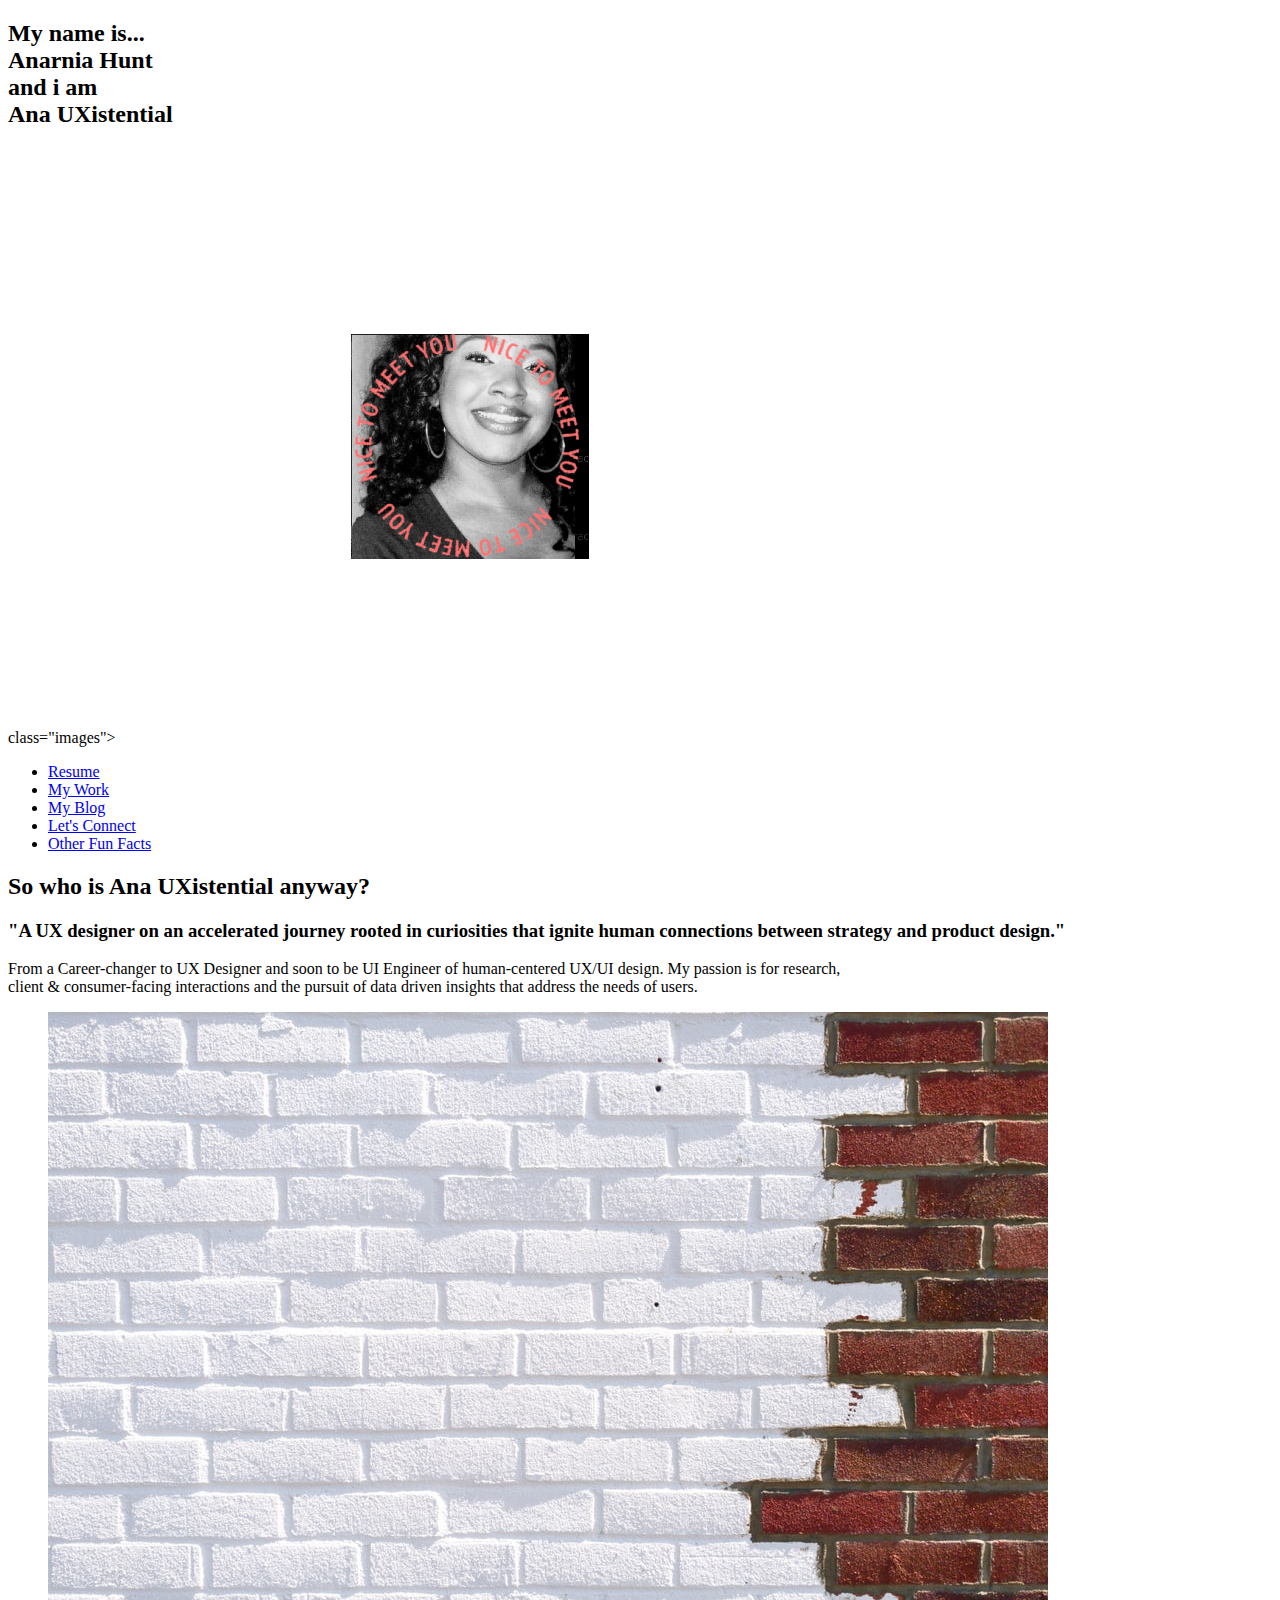
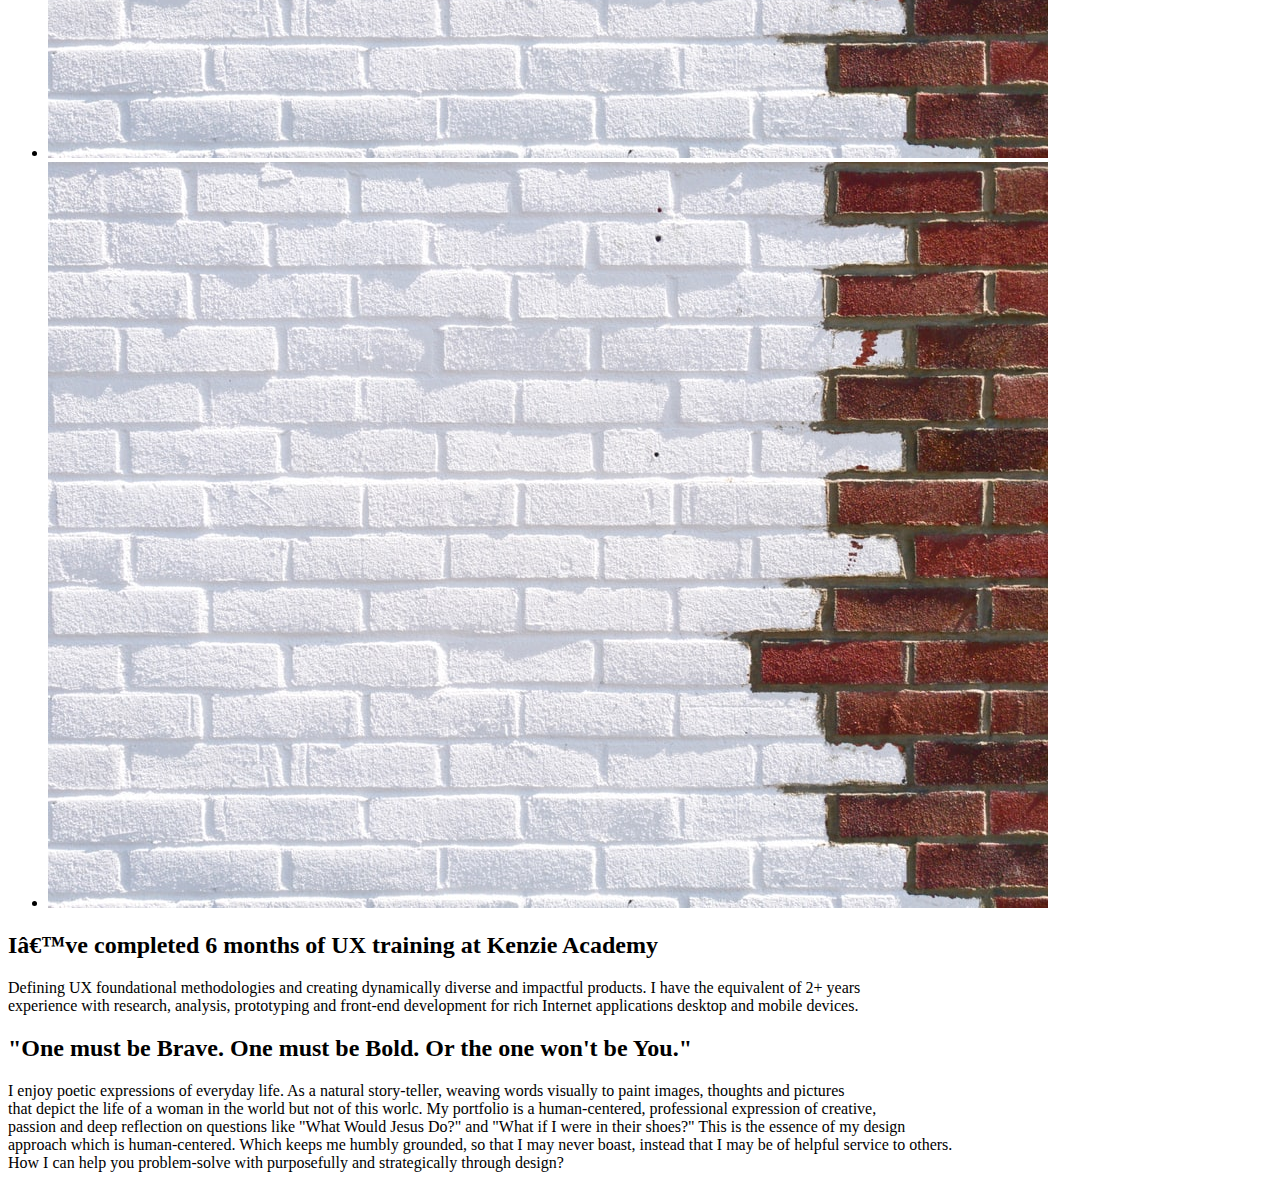
<file: practice-semantic/index-prac.html>
<!DOCTYPE html>
<html lang="en">
<head>
    <style>
        body {
            background-image: ("/images/whitebrickwall.jpg");
        }
        <meta charset="UTF-8">
        <meta name="viewport" content="width=device-width, initial-scale=1.0">
    </style>
</head>

<body>
    
    <header>
        <title>Nice to Meet You!</title>
    </header>
    <section class="banner">
        <div>
            <h2>My name is... <br>
            Anarnia Hunt<br>
            and i am<br>
            Ana UXistential</h2>
        </div>
        <div> class="images">
            <img src="images/nice2meetyou.png" alt="profile pic of AnaUX">
        </div>
    </section>
    <nav><class="main-nav">
        <ul>
            <li><a href="/resume.html/" class="link-1">Resume</a></li>
            <li><a href="/mywork.html/" class="link-2">My Work</a></li>
            <li><a href="/blog.html/" class="link-3">My Blog</a></li>
            <li><a href="/contactme.html/" class="link-4">Let's Connect</a></li>
            <li><a href="/additional.html" class="link-5">Other Fun Facts</a></li>
        </ul>
    </nav>
    <main>
        <article>
            <h2>So who is Ana UXistential anyway?</h2>
            <h3>"A UX designer on an accelerated journey rooted in curiosities that ignite human connections between strategy and product design."</h3>
            <p>From a Career-changer to UX Designer and soon to be UI Engineer of human-centered UX/UI design. My passion is for research,<br>
                client & consumer-facing interactions and the pursuit of data driven insights that address the needs of users. 
            </p>
        </article>
        <ul><class="images">
            <li><img src="images/whitebrickwall.jpg" alt="background image"></li>
            <li><img src="images/whitebrickwall.jpg" alt="background image"></li>
        </ul>
    </main>
    <section class="resume">
        <h2>I’ve completed 6 months of UX training at Kenzie Academy</h2>
            <p>Defining UX foundational methodologies and creating dynamically diverse and impactful products. I have the equivalent of 2+ years <br>
            experience with research, analysis, prototyping and front-end development for rich Internet applications desktop and mobile devices.</p>
    </section>
    <section class="mywork">
        <h2>"One must be Brave. One must be Bold. Or the one won't be You."</h2> 
            <p>I enjoy poetic expressions of everyday life. As a natural story-teller, weaving words visually to paint images, thoughts and pictures <br>
            that depict the life of a woman in the world but not of this worlc. My portfolio is a human-centered, professional expression of creative, <br>
            passion and deep reflection on questions like "What Would Jesus Do?" and "What if I were in their shoes?" This is the essence of my design <br>
            approach which is human-centered. Which keeps me humbly grounded, so that I may never boast, instead that I may be of helpful service to others.<br> 
            How I can help you problem-solve with purposefully and strategically through design?<br>
            </p>
    </section>

</body>
</html>
</file>
